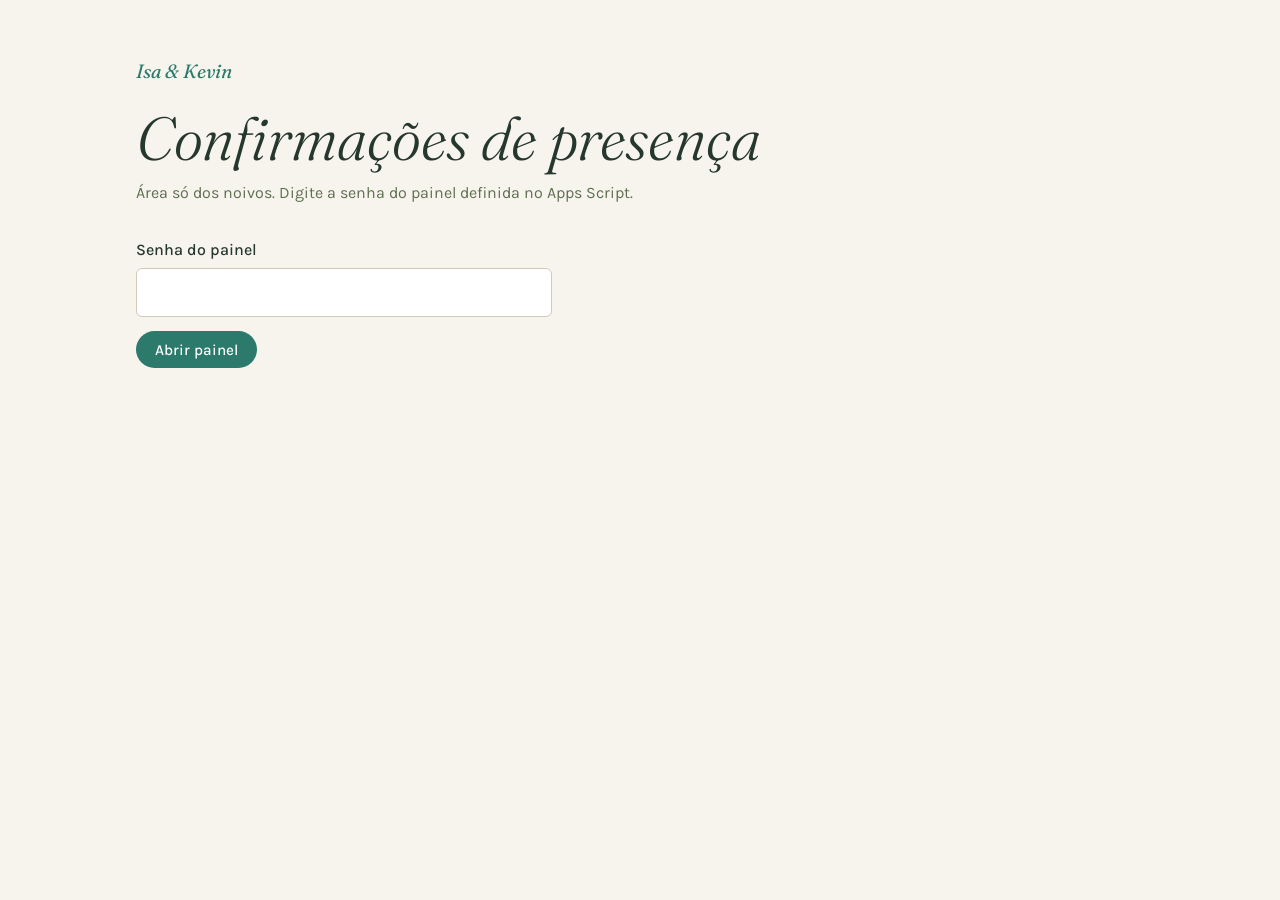
<file: painel.html>
<!doctype html>
<html lang="pt-BR">
<head>
  <meta charset="utf-8">
  <meta name="viewport" content="width=device-width, initial-scale=1, viewport-fit=cover">
  <meta name="robots" content="noindex, nofollow">
  <title>Confirmações | Isa &amp; Kevin</title>
  <meta name="theme-color" content="#F6F4EC">
  <link rel="icon" type="image/png" href="monograma.png">
  <link rel="preconnect" href="https://fonts.googleapis.com">
  <link rel="preconnect" href="https://fonts.gstatic.com" crossorigin>
  <link href="https://fonts.googleapis.com/css2?family=Fraunces:ital,opsz,wght@0,9..144,300..600;1,9..144,300..600&family=Karla:wght@400;500;700&display=swap" rel="stylesheet">
  <style>
    :root {
      --papel: #F6F4EC; --papel-2: #EDEADD; --tinta: #26372E; --musgo: #5F6F52;
      --jade-forte: #2B7A6B; --papoula: #C4532A; --ameixa: #7B3A5C; --linha: #CFCBB8;
      --serif: "Fraunces", "Iowan Old Style", "Palatino Linotype", Georgia, serif;
      --sans: "Karla", "Segoe UI", system-ui, -apple-system, sans-serif;
      color-scheme: light; box-sizing: border-box;
      padding-top: env(safe-area-inset-top, 0px); padding-bottom: env(safe-area-inset-bottom, 0px);
    }
    *, *::before, *::after { box-sizing: inherit; }
    body { margin: 0; background: var(--papel); color: var(--tinta); font: 400 1rem/1.6 var(--sans); -webkit-font-smoothing: antialiased; }
    :focus-visible { outline: 2px solid var(--jade-forte); outline-offset: 3px; border-radius: 2px; }
    main { max-width: 68rem; margin: 0 auto; padding: clamp(1.5rem, 5vw, 3.5rem) clamp(1rem, 4vw, 2.5rem) 4rem; }
    .marca { font-family: var(--serif); font-style: italic; color: var(--jade-forte); font-size: 1.2rem; text-decoration: none; }
    h1 { font-family: var(--serif); font-weight: 300; font-style: italic; font-size: clamp(2.2rem, 1.5rem + 3.4vw, 3.8rem); line-height: 1.08; margin: 1.2rem 0 .5rem; max-width: 18ch; }
    .resumo { color: var(--musgo); margin: 0 0 2rem; max-width: 46rem; }
    .resumo b { color: var(--tinta); font-weight: 700; }

    .botao { font: 500 .95rem var(--sans); background: var(--jade-forte); color: #fff; border: 0; border-radius: 999px; padding: .6rem 1.2rem; cursor: pointer; }
    .botao:disabled { opacity: .6; cursor: default; }
    .botao--leve { background: transparent; color: var(--jade-forte); border: 1px solid var(--jade-forte); }

    /* Entrada */
    .entrada { max-width: 26rem; margin-top: 2rem; }
    .entrada label { display: block; font-weight: 500; margin-bottom: .35rem; }
    .entrada input { width: 100%; font: inherit; padding: .65rem .8rem; border: 1px solid var(--linha); border-radius: 6px; background: #fff; color: var(--tinta); margin-bottom: .9rem; }
    .erro { color: var(--papoula); font-weight: 500; min-height: 1.6em; }

    /* Controles */
    .controles { display: flex; flex-wrap: wrap; gap: .75rem; align-items: center; margin-bottom: 1rem; }
    .controles input[type=search] { flex: 1 1 14rem; font: inherit; padding: .55rem .8rem; border: 1px solid var(--linha); border-radius: 6px; background: #fff; color: var(--tinta); }
    .filtro { display: inline-flex; border: 1px solid var(--linha); border-radius: 999px; overflow: hidden; }
    .filtro button { font: 500 .9rem var(--sans); background: transparent; color: var(--tinta); border: 0; padding: .5rem .95rem; cursor: pointer; }
    .filtro button[aria-pressed=true] { background: var(--tinta); color: var(--papel); }
    .acoes { display: flex; gap: .5rem; margin-left: auto; }

    /* Tabela */
    .rolagem { overflow-x: auto; border-top: 1px solid var(--tinta); }
    table { width: 100%; border-collapse: collapse; font-size: .95rem; }
    th { text-align: left; font-weight: 500; color: var(--musgo); padding: .7rem .6rem; border-bottom: 1px solid var(--linha); white-space: nowrap; }
    th button { all: unset; cursor: pointer; }
    th button:focus-visible { outline: 2px solid var(--jade-forte); }
    td { padding: .75rem .6rem; border-bottom: 1px solid var(--linha); vertical-align: top; }
    td.num { text-align: right; font-variant-numeric: tabular-nums; }
    th.num { text-align: right; }
    td.nome { font-family: var(--serif); font-size: 1.08rem; min-width: 11rem; }
    td.obs { min-width: 14rem; color: var(--musgo); }
    td.contato { white-space: nowrap; font-size: .9rem; }
    td.contato a { color: var(--jade-forte); }
    .sim { color: var(--jade-forte); font-weight: 700; }
    .nao { color: var(--ameixa); font-weight: 700; }
    .data { color: var(--musgo); white-space: nowrap; font-size: .88rem; }
    .vazio { color: var(--musgo); padding: 2rem 0; }
    .rodape { color: var(--musgo); font-size: .85rem; margin-top: 1rem; }
    [hidden] { display: none !important; }
  </style>
</head>
<body>
<main>
  <a class="marca" href="./">Isa &amp; Kevin</a>

  <section id="tela-entrada">
    <h1>Confirmações de presença</h1>
    <p class="resumo">Área só dos noivos. Digite a senha do painel definida no Apps Script.</p>
    <form class="entrada" id="form-entrada">
      <label for="chave">Senha do painel</label>
      <input id="chave" type="password" autocomplete="current-password" required>
      <button class="botao" type="submit">Abrir painel</button>
      <p class="erro" id="erro-entrada" role="alert"></p>
    </form>
  </section>

  <section id="tela-painel" hidden>
    <h1 id="titulo">Carregando…</h1>
    <p class="resumo" id="resumo"></p>

    <div class="controles">
      <input type="search" id="busca" placeholder="Buscar por nome, acompanhante ou observação" aria-label="Buscar">
      <div class="filtro" role="group" aria-label="Filtrar respostas">
        <button type="button" data-filtro="todos" aria-pressed="true">Todos</button>
        <button type="button" data-filtro="sim" aria-pressed="false">Vão</button>
        <button type="button" data-filtro="nao" aria-pressed="false">Não vão</button>
      </div>
      <div class="acoes">
        <button class="botao botao--leve" type="button" id="btn-atualizar">Atualizar</button>
        <button class="botao botao--leve" type="button" id="btn-csv">Baixar CSV</button>
        <button class="botao botao--leve" type="button" id="btn-sair">Sair</button>
      </div>
    </div>

    <div class="rolagem">
      <table>
        <thead>
          <tr>
            <th><button type="button" data-ordem="nome">Nome</button></th>
            <th>Resposta</th>
            <th class="num">Adultos</th>
            <th class="num">Crianças</th>
            <th>Acompanhantes</th>
            <th>Contato</th>
            <th>Observações</th>
            <th><button type="button" data-ordem="data">Recebida em</button></th>
          </tr>
        </thead>
        <tbody id="linhas"></tbody>
      </table>
    </div>
    <p class="vazio" id="vazio" hidden></p>
    <p class="rodape" id="rodape"></p>
  </section>
</main>

<script src="config.js"></script>
<script>
(function () {
  var C = window.SITE_CONFIG || {};
  var CHAVE_LOCAL = "painel-chave";
  var dados = [], filtro = "todos", ordem = { campo: "data", desc: true };
  var $ = function (s) { return document.querySelector(s); };

  function guardar(k, v) { try { v == null ? localStorage.removeItem(k) : localStorage.setItem(k, v); } catch (e) {} }
  function ler(k) { try { return localStorage.getItem(k); } catch (e) { return null; } }
  function esc(s) { return String(s || "").replace(/[&<>"']/g, function (c) { return { "&": "&amp;", "<": "&lt;", ">": "&gt;", '"': "&quot;", "'": "&#39;" }[c]; }); }
  function plural(n, um, varios) { return n + " " + (n === 1 ? um : varios); }
  function formataData(iso) {
    var d = new Date(iso);
    return isNaN(d) ? esc(iso) : d.toLocaleString("pt-BR", { day: "2-digit", month: "2-digit", year: "2-digit", hour: "2-digit", minute: "2-digit" });
  }

  function carregar(chave) {
    if (!C.rsvpEndpoint) return Promise.reject("O rsvpEndpoint em config.js está vazio.");
    var url = C.rsvpEndpoint + "?chave=" + encodeURIComponent(chave) + "&t=" + Date.now();
    return fetch(url).then(function (r) { return r.json(); }).then(function (j) {
      if (j.ok) return j;
      if (j.erro === "chave_invalida") throw "Senha incorreta.";
      if (j.erro === "sem_chave") throw "A propriedade CHAVE_PAINEL ainda não foi criada no Apps Script.";
      throw "A planilha respondeu com erro.";
    }, function (e) {
      if (typeof e === "string") throw e;
      throw "Não foi possível ler a planilha. Confira se a implantação foi atualizada para a nova versão do script.";
    });
  }

  function abrir(chave) {
    var btn = $("#form-entrada button");
    btn.disabled = true; $("#erro-entrada").textContent = "";
    carregar(chave).then(function (j) {
      guardar(CHAVE_LOCAL, chave);
      dados = j.linhas;
      $("#tela-entrada").hidden = true; $("#tela-painel").hidden = false;
      desenhar(j.atualizado);
    }).catch(function (msg) {
      guardar(CHAVE_LOCAL, null);
      $("#tela-painel").hidden = true; $("#tela-entrada").hidden = false;
      $("#erro-entrada").textContent = msg;
    }).then(function () { btn.disabled = false; });
  }

  function desenhar(atualizado) {
    var vao = dados.filter(function (d) { return d.vai; });
    var adultos = vao.reduce(function (s, d) { return s + d.adultos; }, 0);
    var criancas = vao.reduce(function (s, d) { return s + d.criancas; }, 0);
    var naoVao = dados.length - vao.length;

    $("#titulo").textContent = plural(adultos + criancas, "pessoa confirmada", "pessoas confirmadas");
    $("#resumo").innerHTML = "<b>" + plural(adultos, "adulto", "adultos") + "</b> e <b>" + plural(criancas, "criança", "crianças") +
      "</b>, vindos de " + plural(vao.length, "resposta positiva", "respostas positivas") + ". " +
      plural(naoVao, "convidado avisou", "convidados avisaram") + " que não vai" + (naoVao === 1 ? "" : "o") + ".";

    var termo = $("#busca").value.trim().toLowerCase();
    var lista = dados.filter(function (d) {
      if (filtro === "sim" && !d.vai) return false;
      if (filtro === "nao" && d.vai) return false;
      if (!termo) return true;
      return (d.nome + " " + d.acompanhantes + " " + d.obs + " " + d.email).toLowerCase().indexOf(termo) !== -1;
    }).sort(function (a, b) {
      var x = a[ordem.campo], y = b[ordem.campo];
      var r = ordem.campo === "nome" ? x.localeCompare(y, "pt-BR") : (x < y ? -1 : x > y ? 1 : 0);
      return ordem.desc ? -r : r;
    });

    $("#linhas").innerHTML = lista.map(function (d) {
      var tel = d.telefone.replace(/\D/g, "");
      var contato = [
        d.email ? '<a href="mailto:' + esc(d.email) + '">' + esc(d.email) + "</a>" : "",
        tel ? '<a href="https://wa.me/' + (tel.length <= 11 ? "55" : "") + tel + '" target="_blank" rel="noopener">' + esc(d.telefone) + "</a>" : ""
      ].filter(Boolean).join("<br>");
      return "<tr>" +
        '<td class="nome">' + esc(d.nome) + "</td>" +
        "<td>" + (d.vai ? '<span class="sim">Vai</span>' : '<span class="nao">Não vai</span>') + "</td>" +
        '<td class="num">' + (d.vai ? d.adultos : "") + "</td>" +
        '<td class="num">' + (d.vai ? d.criancas : "") + "</td>" +
        "<td>" + esc(d.acompanhantes) + "</td>" +
        '<td class="contato">' + contato + "</td>" +
        '<td class="obs">' + esc(d.obs) + "</td>" +
        '<td class="data">' + formataData(d.data) + "</td></tr>";
    }).join("");

    var vazio = $("#vazio");
    vazio.hidden = lista.length > 0;
    vazio.textContent = dados.length ? "Nenhuma resposta corresponde à busca." : "Nenhuma confirmação recebida ainda. Assim que alguém responder pelo site, aparece aqui.";
    if (atualizado) $("#rodape").textContent = "Dados lidos da planilha em " + formataData(atualizado) + ".";
  }

  function baixarCSV() {
    var cab = ["Recebida em", "Nome", "Vai?", "Adultos", "Crianças", "Acompanhantes", "E-mail", "Telefone", "Observações"];
    var q = function (v) { return '"' + String(v).replace(/"/g, '""') + '"'; };
    var linhas = dados.map(function (d) {
      return [formataData(d.data), d.nome, d.vai ? "Sim" : "Não", d.adultos, d.criancas, d.acompanhantes, d.email, d.telefone, d.obs].map(q).join(";");
    });
    var blob = new Blob(["\uFEFF" + [cab.map(q).join(";")].concat(linhas).join("\r\n")], { type: "text/csv;charset=utf-8" });
    var a = document.createElement("a");
    a.href = URL.createObjectURL(blob); a.download = "confirmacoes-isa-kevin.csv";
    document.body.appendChild(a); a.click(); a.remove();
  }

  $("#form-entrada").addEventListener("submit", function (e) { e.preventDefault(); abrir($("#chave").value); });
  $("#busca").addEventListener("input", function () { desenhar(); });
  document.querySelectorAll("[data-filtro]").forEach(function (b) {
    b.addEventListener("click", function () {
      filtro = b.dataset.filtro;
      document.querySelectorAll("[data-filtro]").forEach(function (o) { o.setAttribute("aria-pressed", o === b); });
      desenhar();
    });
  });
  document.querySelectorAll("[data-ordem]").forEach(function (b) {
    b.addEventListener("click", function () {
      var c = b.dataset.ordem;
      ordem = { campo: c, desc: ordem.campo === c ? !ordem.desc : c === "data" };
      desenhar();
    });
  });
  $("#btn-atualizar").addEventListener("click", function () { var k = ler(CHAVE_LOCAL); if (k) abrir(k); });
  $("#btn-csv").addEventListener("click", baixarCSV);
  $("#btn-sair").addEventListener("click", function () {
    guardar(CHAVE_LOCAL, null); dados = [];
    $("#linhas").innerHTML = ""; $("#chave").value = "";
    $("#tela-painel").hidden = true; $("#tela-entrada").hidden = false;
  });

  var salva = ler(CHAVE_LOCAL);
  if (salva) abrir(salva);
})();
</script>
</body>
</html>
</file>
